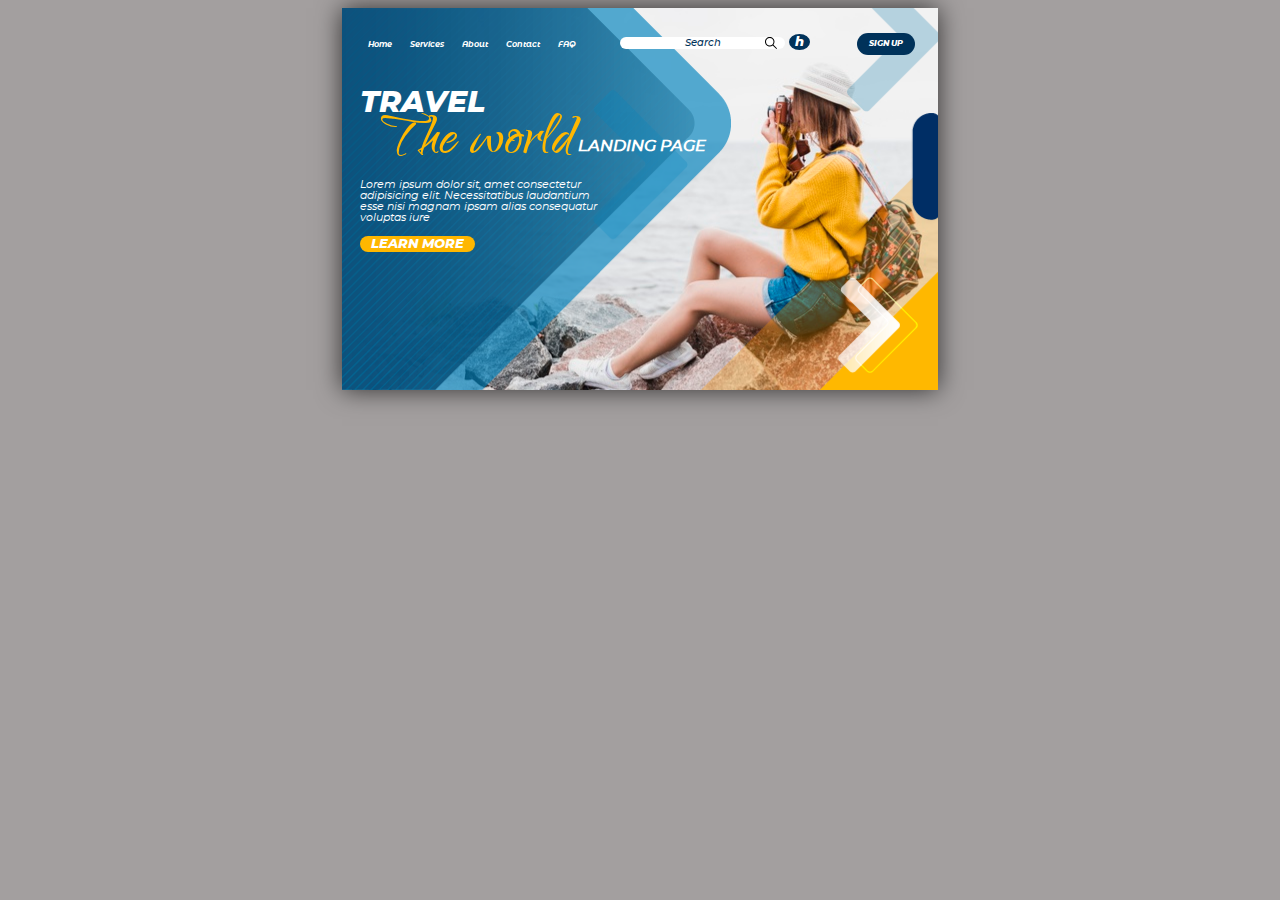
<file: home.html>
<!DOCTYPE html>
<html lang="es">

<head>
    <meta charset="UTF-8">
    <meta http-equiv="X-UA-Compatible" content="IE=edge">
    <meta name="viewport" content="width=device-width, initial-scale=1.0">
    <title>Parcial Ingeniería Web</title>
    <link rel="stylesheet" href="../css/estilos.css">
</head>

<body>

    <div class="container">
        <div class="wrapper">
            <div class="wrapper2">
                <header>
                    <div class="navbar">
                        <ul>
                            <li><a href="#">Home</a></li>
                            <li><a href="#">Services</a></li>
                            <li><a href="#">About</a></li>
                            <li><a href="#">Contact</a></li>
                            <li><a href="#">FAQ</a></li>
                        </ul>
                    </div>
                    <div class="search">
                        <input type="text" placeholder="Search" id="search">
                        <button>h</button>
                    </div>
                    <div class="signin">
                        <button>SIGN UP</button>
                    </div>
                </header>
                <div class="content">

                    <div class="info">
                        <h1>TRAVEL</h1>
                        <pre>The world</pre>
                        <h5>LANDING PAGE</h5>
                        <P>Lorem ipsum dolor sit, amet consectetur adipisicing elit. Necessitatibus laudantium esse nisi magnam ipsam alias consequatur voluptas iure </P>
                    </div>

                </div>
                <footer>
                    <button><b>LEARN MORE</b></button>
                </footer>
            </div>
        </div>
    </div>

</body>

</html>
</file>
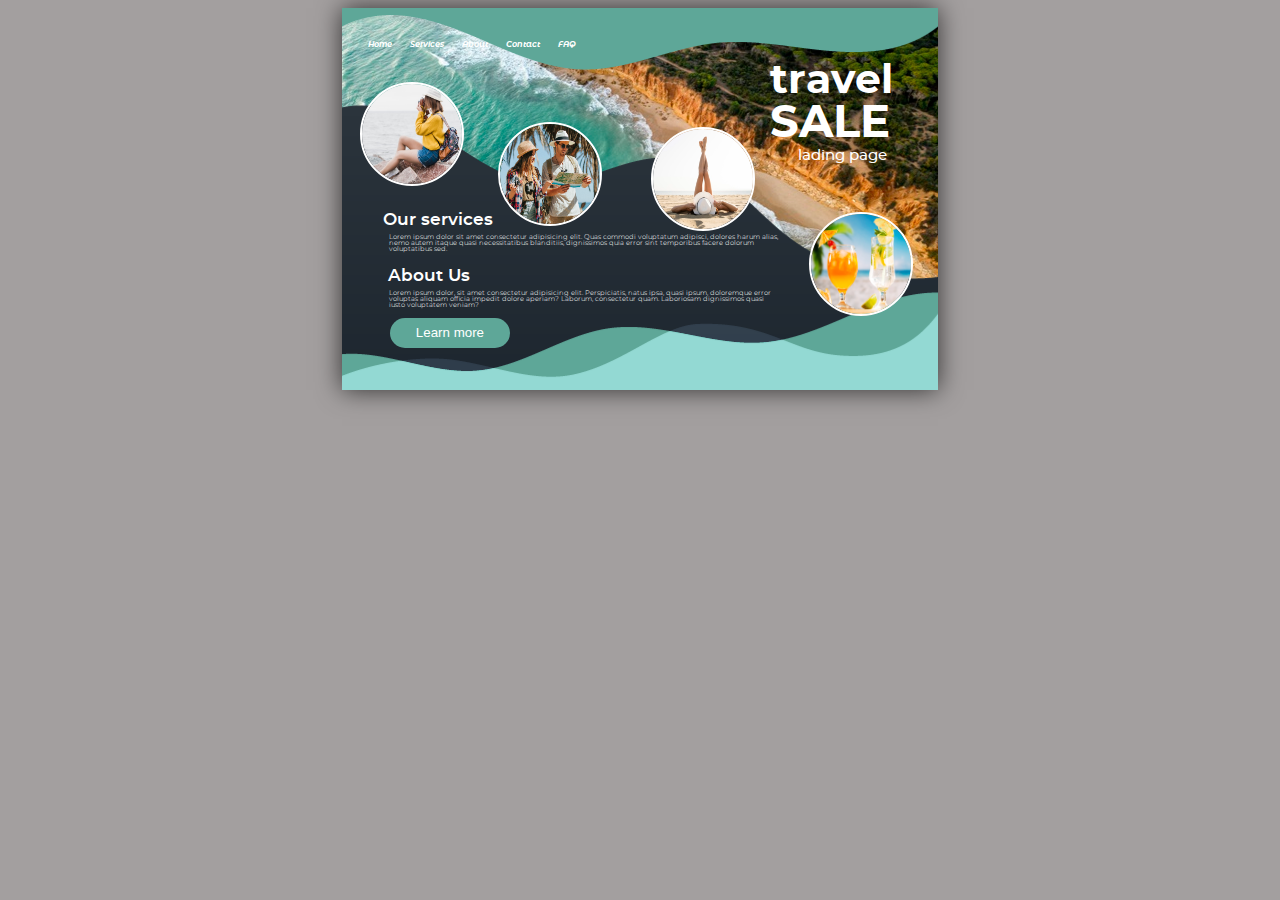
<file: about/about.html>
<!DOCTYPE html>
<html lang="en">

<head>
    <meta charset="UTF-8">
    <meta http-equiv="X-UA-Compatible" content="IE=edge">
    <meta name="viewport" content="width=device-width, initial-scale=1.0">
    <title>Parcial Ingeniería Web</title>
    <link rel="stylesheet" href="about.css">
</head>

<body>
    <div class="container">
        <div class="wrapper">
            <div class="wrapper2">
                <header>
                    <div class="navbar">
                        <ul>
                            <li><a href="../index.html">Home</a></li>
                            <li><a href="../services/services.html">Services</a></li>
                            <li><a href="../about/about.html">About</a></li>
                            <li><a href="../contact/contact.html">Contact</a></li>
                            <li><a href="../faq/faq.html">FAQ</a></li>
                        </ul>
                    </div>
                </header>
                <div class="content">
                    <div class="chica">
                        <img src="../img/Sin título.png" alt="chicaFoto">
                    </div>
                    <div class="pareja">
                        <img src="../img/pareja.png" alt="pareja">
                    </div>
                    <div class="playa">
                        <img src="../img/playa.png" alt="playa">
                    </div>
                    <div class="bebidas">
                        <img src="../img/bebidas.png" alt="bebidas">
                    </div>
                    <h1>travel</h1>
                    <div>
                        <h1>SALE</h1>
                    </div>
                    <pre>lading page</pre>
                    <h2>Our services</h2>
                    <p>Lorem ipsum dolor sit amet consectetur adipisicing elit. Quas commodi voluptatum adipisci,
                        dolores harum alias, nemo autem itaque quasi necessitatibus blanditiis, dignissimos quia error
                        sint temporibus facere dolorum voluptatibus sed.</p>
                    <div>
                        <h2>About Us</h2>
                    </div>
                    <div>
                        <p>Lorem ipsum dolor, sit amet consectetur adipisicing elit. Perspiciatis, natus ipsa, quasi
                            ipsum, doloremque error voluptas aliquam officia impedit dolore aperiam? Laborum,
                            consectetur quam. Laboriosam dignissimos quasi iusto voluptatem veniam?</p>
                    </div>
                    <button>Learn more</button>
                </div>
            </div>
        </div>
    </div>
</body>

</html>
</file>
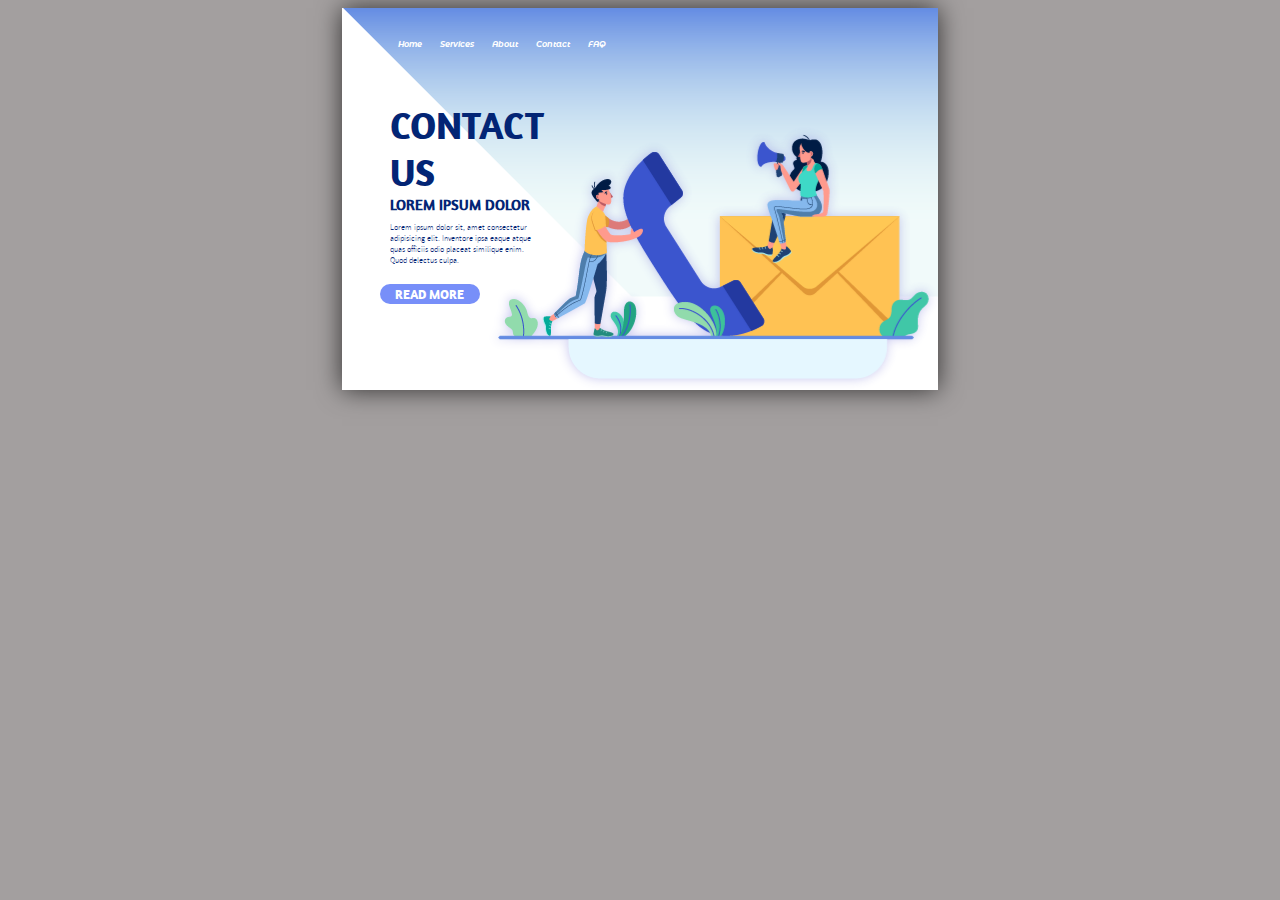
<file: contact/contact.html>
<!DOCTYPE html>
<html lang="en">

<head>
    <meta charset="UTF-8">
    <meta http-equiv="X-UA-Compatible" content="IE=edge">
    <meta name="viewport" content="width=device-width, initial-scale=1.0">
    <title>Parcial Ingeniería Web</title>
    <link rel="stylesheet" href="contact.css">
</head>

<body>

    <div class="container">
        <div class="wrapper">
            <header>
                <div class="navbar">
                    <ul>
                        <li><a href="../index.html">Home</a></li>
                        <li><a href="../services/services.html">Services</a></li>
                        <li><a href="../about/about.html">About</a></li>
                        <li><a href="../contact/contact.html">Contact</a></li>
                        <li><a href="../faq/faq.html">FAQ</a></li>
                    </ul>
                </div>
            </header>
            <div class="content">
                <h1>CONTACT</h1>
                <H1>US</H1>
                <h2>LOREM IPSUM DOLOR </h2>
                <P>Lorem ipsum dolor sit, amet consectetur adipisicing elit. Inventore ipsa eaque atque quas officiis
                    odio placeat similique enim. Quod delectus culpa.</P>
                <button>READ MORE</button>
            </div>
        </div>
    </div>

</body>

</html>
</file>
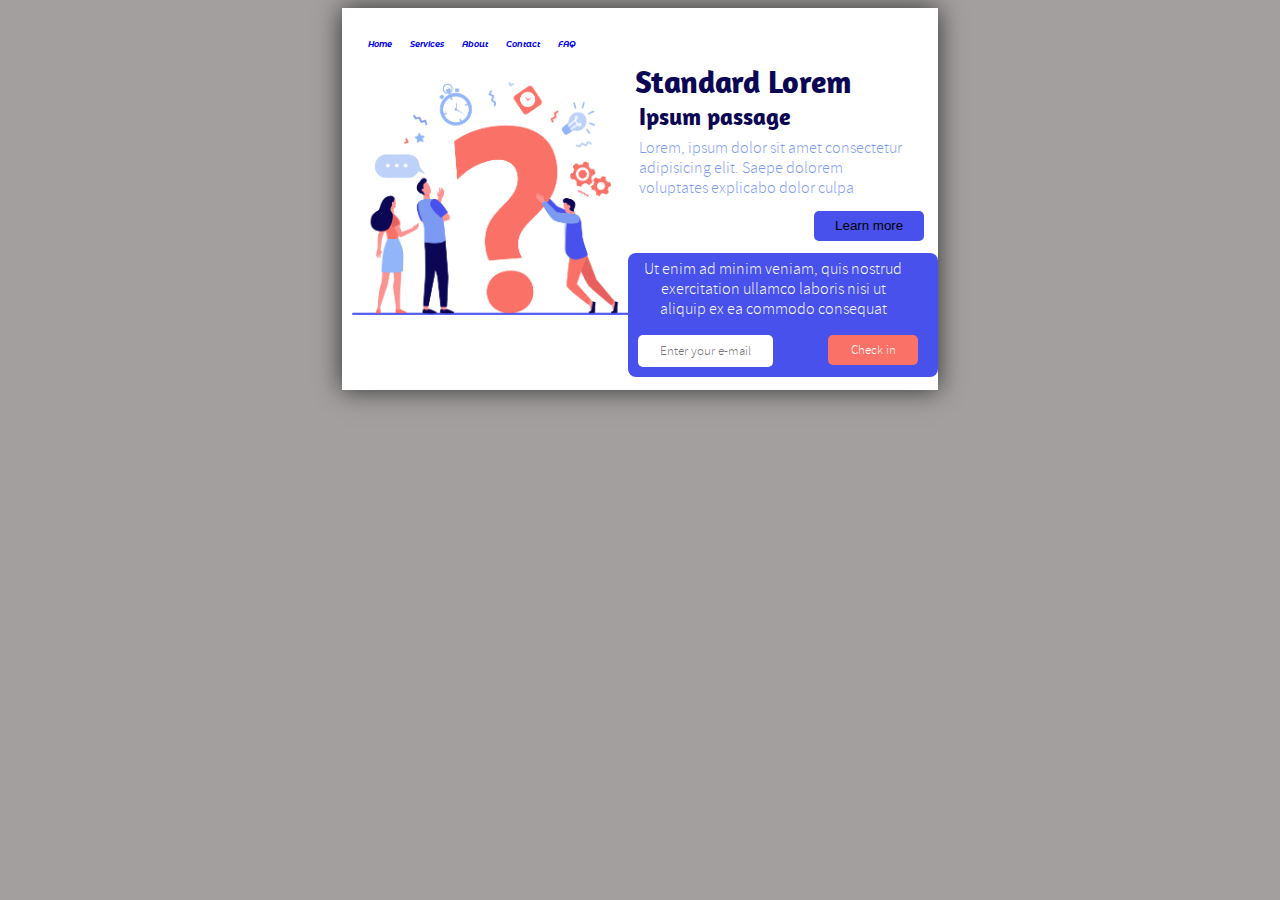
<file: faq/faq.html>
<!DOCTYPE html>
<html lang="en">

<head>
    <meta charset="UTF-8">
    <meta http-equiv="X-UA-Compatible" content="IE=edge">
    <meta name="viewport" content="width=device-width, initial-scale=1.0">
    <title>Parcial Ingeniería Web</title>
    <link rel="stylesheet" href="faq.css">
</head>

<body>
    <div class="container">
        <div class="wrapper">
            <header>
                <div class="navbar">
                    <ul>
                        <li><a href="../index.html">Home</a></li>
                        <li><a href="../services/services.html">Services</a></li>
                        <li><a href="../about/about.html">About</a></li>
                        <li><a href="../contact/contact.html">Contact</a></li>
                        <li><a href="../faq/faq.html">FAQ</a></li>
                    </ul>
                </div>
            </header>
            <div class="content">
                <h1>Standard Lorem</h1>
                <h2>Ipsum passage</h2>
                <p>Lorem, ipsum dolor sit amet consectetur adipisicing elit. Saepe dolorem voluptates explicabo dolor
                    culpa</p>
                <button>Learn more</button>
                <div class="block">
                    <p>Ut enim ad minim veniam, quis nostrud exercitation ullamco laboris nisi ut aliquip ex ea commodo
                        consequat</p>
                    <input type="text" placeholder="Enter your e-mail">
                    <button>Check in</button>
                </div>
            </div>
        </div>
    </div>
</body>

</html>
</file>
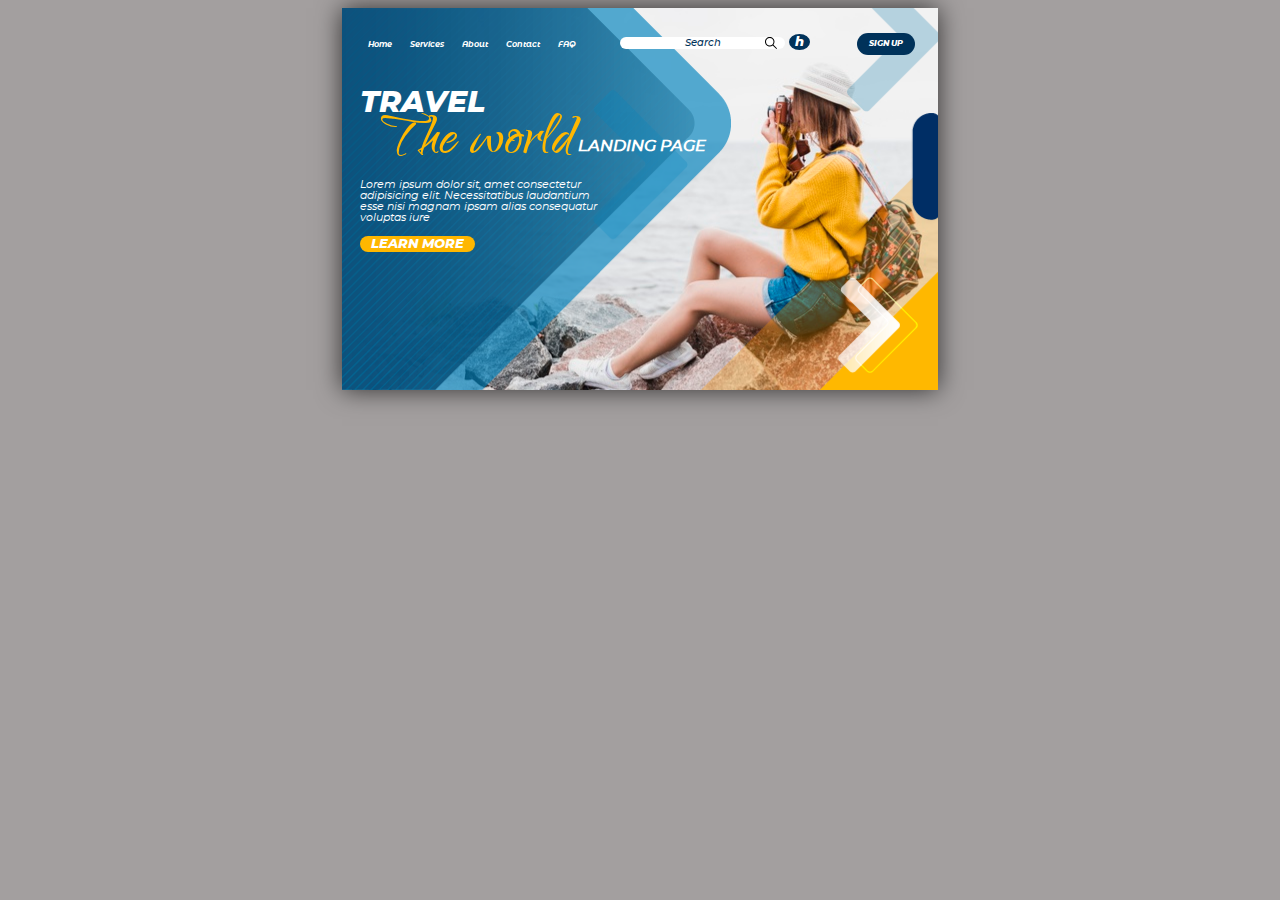
<file: home/home.html>
<!DOCTYPE html>
<html lang="es">

<head>
    <meta charset="UTF-8">
    <meta http-equiv="X-UA-Compatible" content="IE=edge">
    <meta name="viewport" content="width=device-width, initial-scale=1.0">
    <title>Parcial Ingeniería Web</title>
    <link rel="stylesheet" href="../css/estilos.css">
</head>

<body>

    <div class="container">
        <div class="wrapper">
            <div class="wrapper2">
                <header>
                    <div class="navbar">
                        <ul>
                            <li><a href="#">Home</a></li>
                            <li><a href="#">Services</a></li>
                            <li><a href="#">About</a></li>
                            <li><a href="#">Contact</a></li>
                            <li><a href="#">FAQ</a></li>
                        </ul>
                    </div>
                    <div class="search">
                        <input type="text" placeholder="Search" id="search">
                        <button>h</button>
                    </div>
                    <div class="signin">
                        <button>SIGN UP</button>
                    </div>
                </header>
                <div class="content">

                    <div class="info">
                        <h1>TRAVEL</h1>
                        <pre>The world</pre>
                        <h5>LANDING PAGE</h5>
                        <P>Lorem ipsum dolor sit, amet consectetur adipisicing elit. Necessitatibus laudantium esse nisi magnam ipsam alias consequatur voluptas iure </P>
                    </div>

                </div>
                <footer>
                    <button>LEARN MORE</button>
                </footer>
            </div>
        </div>
    </div>

</body>

</html>
</file>
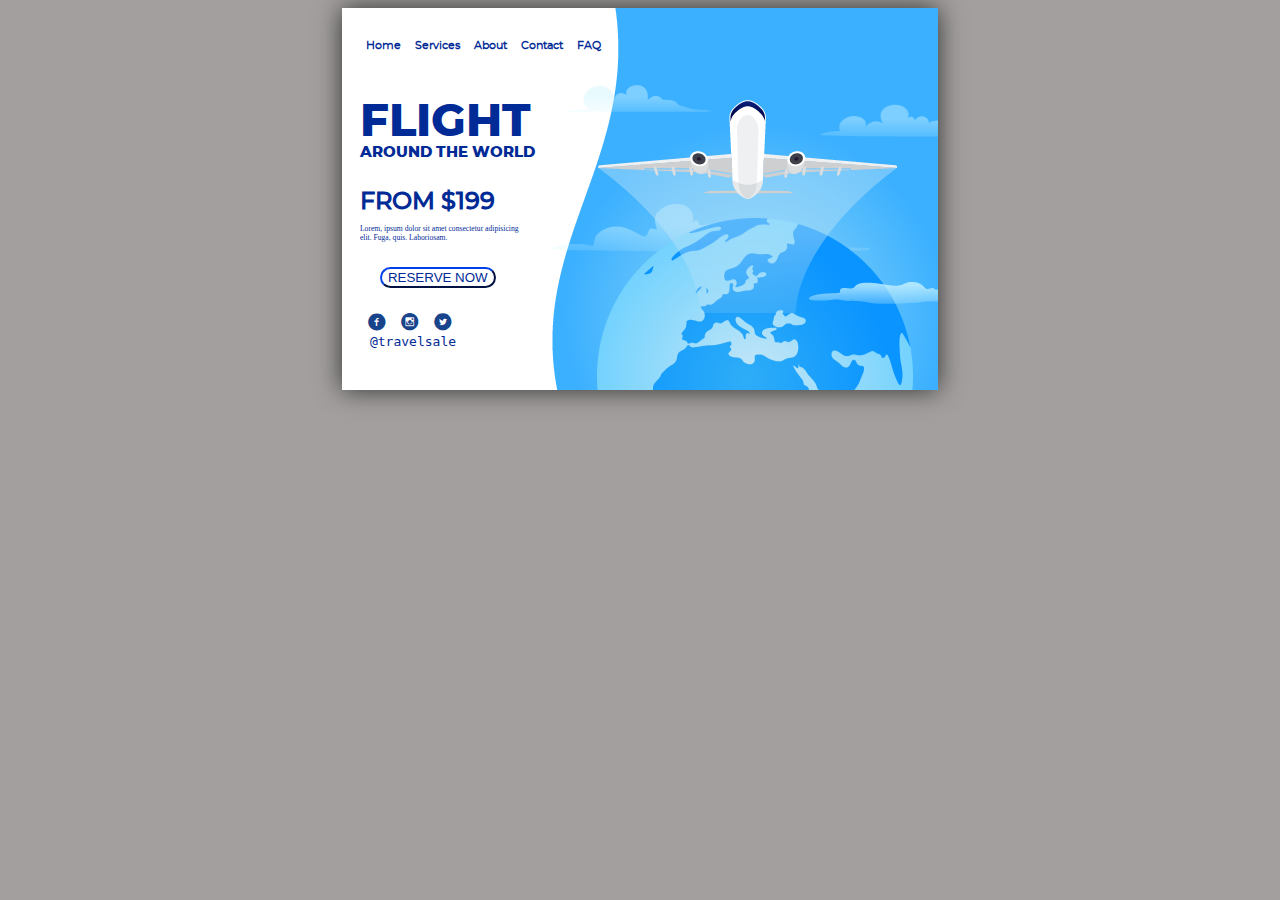
<file: services/services.html>
<!DOCTYPE html>
<html lang="en">

<head>
    <meta charset="UTF-8">
    <meta http-equiv="X-UA-Compatible" content="IE=edge">
    <meta name="viewport" content="width=device-width, initial-scale=1.0">
    <title>Parcial Ingeniería Web</title>
    <link rel="stylesheet" href="services.css">
</head>

<body>
    <div class="container">
        <div class="wrapper">
            <div class="wrapper2">
                <header>
                    <div class="navbar">
                        <ul>
                            <li><a href="../index.html">Home</a></li>
                            <li><a href="../services/services.html">Services</a></li>
                            <li><a href="../about/about.html">About</a></li>
                            <li><a href="../contact/contact.html">Contact</a></li>
                            <li><a href="../faq/faq.html">FAQ</a></li>
                        </ul>
                    </div>
                </header>
                <div class="content">
                    <div class="info">
                        <h1>FLIGHT</h1>
                        <H3>AROUND THE WORLD</H3>
                        <h2>FROM $199</h2>
                        <P>Lorem, ipsum dolor sit amet consectetur adipisicing elit. Fuga, quis. Laboriosam. </P>
                        <button>RESERVE NOW</button>
                    </div>
                </div>
                <footer>
                    <div class="footer">
                      <i class="icon-facebook-with-circle"></i>
                      <i class="icon-instagram-with-circle"></i>
                      <i class="icon-twitter-with-circle"></i>
                      <div class="nombre">
                          <pre>@travelsale</pre>
                      </div>
                    </div>
                  </footer>
            </div>
        </div>
    </div>
</body>

</html>
</file>
<file: css/estilos.css>
:root {
  --gris: rgb(163, 159, 159);
  --amarillo: rgb(255, 183, 0);
  --azul: rgb(0, 50, 99);
  --azulBoton: rgb(0, 50, 90);
  --blanco: rgb(255, 255, 255);
}

/*! Generated by Font Squirrel (https://www.fontsquirrel.com) on March 2, 2021 */

@font-face {
  font-family: "qwigleyregular";
  src: url("../fonts/qwigley-regular-webfont.eot");
  src: url("../fonts/qwigley-regular-webfont.eot?#iefix")
      format("embedded-opentype"),
    url("../fonts/qwigley-regular-webfont.woff2") format("woff2"),
    url("../fonts/qwigley-regular-webfont.woff") format("woff"),
    url("../fonts/qwigley-regular-webfont.ttf") format("truetype"),
    url("../fonts/qwigley-regular-webfont.svg#qwigleyregular") format("svg");
  font-weight: normal;
  font-style: normal;
}

@font-face {
  font-family: "montserrat_alternatesBdIt";
  src: url("../fonts/montserratalternates-bolditalic-webfont.eot");
  src: url("../fonts/montserratalternates-bolditalic-webfont.eot?#iefix")
      format("embedded-opentype"),
    url("../fonts/montserratalternates-bolditalic-webfont.woff2")
      format("woff2"),
    url("../fonts/montserratalternates-bolditalic-webfont.woff") format("woff"),
    url("../fonts/montserratalternates-bolditalic-webfont.ttf")
      format("truetype"),
    url("../fonts/montserratalternates-bolditalic-webfont.svg#montserrat_alternatesBdIt")
      format("svg");
  font-weight: normal;
  font-style: normal;
}

@font-face {
  font-family: "montserratextrabold_italic";
  src: url("../fonts/montserrat-extrabolditalic-webfont.eot");
  src: url("../fonts/montserrat-extrabolditalic-webfont.eot?#iefix")
      format("embedded-opentype"),
    url("../fonts/montserrat-extrabolditalic-webfont.woff2") format("woff2"),
    url("../fonts/montserrat-extrabolditalic-webfont.woff") format("woff"),
    url("../fonts/montserrat-extrabolditalic-webfont.ttf") format("truetype"),
    url("../fonts/montserrat-extrabolditalic-webfont.svg#montserratextrabold_italic")
      format("svg");
  font-weight: normal;
  font-style: normal;
}

@font-face {
  font-family: "montserratmedium_italic";
  src: url("../fonts/montserrat-mediumitalic-webfont.eot");
  src: url("../fonts/montserrat-mediumitalic-webfont.eot?#iefix")
      format("embedded-opentype"),
    url("../fonts/montserrat-mediumitalic-webfont.woff2") format("woff2"),
    url("../fonts/montserrat-mediumitalic-webfont.woff") format("woff"),
    url("../fonts/montserrat-mediumitalic-webfont.ttf") format("truetype"),
    url("../fonts/montserrat-mediumitalic-webfont.svg#montserratmedium_italic")
      format("svg");
  font-weight: normal;
  font-style: normal;
}

@font-face {
  font-family: "montserratblack_italic";
  src: url("../fonts/montserrat-blackitalic-webfont.eot");
  src: url("../fonts/montserrat-blackitalic-webfont.eot?#iefix")
      format("embedded-opentype"),
    url("../fonts/montserrat-blackitalic-webfont.woff2") format("woff2"),
    url("../fonts/montserrat-blackitalic-webfont.woff") format("woff"),
    url("../fonts/montserrat-blackitalic-webfont.ttf") format("truetype"),
    url("../fonts/montserrat-blackitalic-webfont.svg#montserratblack_italic")
      format("svg");
  font-weight: normal;
  font-style: normal;
}

@font-face {
  font-family: "montserratitalic";
  src: url("../fonts/montserrat-italic-webfont.eot");
  src: url("../fonts/montserrat-italic-webfont.eot?#iefix")
      format("embedded-opentype"),
    url("../fonts/montserrat-italic-webfont.woff2") format("woff2"),
    url("../fonts/montserrat-italic-webfont.woff") format("woff"),
    url("../fonts/montserrat-italic-webfont.ttf") format("truetype"),
    url("../fonts/montserrat-italic-webfont.svg#montserratitalic") format("svg");
  font-weight: normal;
  font-style: normal;
}

@font-face {
  font-family: "icomoon";
  src: url("../fonts/icomoon.eot?utljc9");
  src: url("../fonts/icomoon.eot?utljc9#iefix") format("embedded-opentype"),
    url("../fonts/icomoon.ttf?utljc9") format("truetype"),
    url("../fonts/icomoon.woff?utljc9") format("woff"),
    url("../fonts/icomoon.svg?utljc9#icomoon") format("svg");
  font-weight: normal;
  font-style: normal;
  font-display: block;
}

[class^="icon-"],
[class*=" icon-"] {
  /* use !important to prevent issues with browser extensions that change fonts */
  font-family: "icomoon" !important;
  speak: never;
  font-style: normal;
  font-weight: normal;
  font-variant: normal;
  text-transform: none;
  line-height: 1;

  /* Better Font Rendering =========== */
  -webkit-font-smoothing: antialiased;
  -moz-osx-font-smoothing: grayscale;
}

a {
  color: var(--blanco);
  text-decoration: none;
}

body {
  background: var(--gris);
}

#search::placeholder {
  color: var(--azulBoton);
}

.search input {
  border: none;
  font-size: 10px;
  width: 161.471px;
  text-align: center;
  border-radius: 40px;
  font-family: "montserratmedium_italic";
  background: var(--blanco) url("../icon/loupe.svg") no-repeat 145px center;
}

.signin button {
  border: none;
  width: 57.715px;
  height: 21.582px;
  font-size: 8.07px;
  font-weight: bold;
  border-radius: 40px;
  color: var(--blanco);
  background: var(--azulBoton);
  font-family: "montserratextrabold_italic";
}

.search button {
  border: none;
  border-radius: 50%;
  color: var(--blanco);
  background: var(--azulBoton);
  font-family: "montserratextrabold_italic";
}

.container {
  margin: 0 auto;
  width: 596.258px;
  height: 381.69px;
  background: var(--blanco) url("../img/chicaFoto.jpg") no-repeat 10px -2px;
  box-shadow: 0px 0 24px rgba(0, 0, 0, 0.7);
}

.wrapper {
  margin: 0;
  height: 381.69px;
  background: url("../img/azul.png") no-repeat -20px 0px;
}

.wrapper2 {
  height: 358px;
  padding: 23.972px 22.972px 0 18.0784px;
  background: url("../img/amarillo.png") no-repeat 345px -46px;
}

.navbar {
  width: 260px;
  float: left;
  font-size: 8.46px;
  font-weight: bold;
  font-family: "montserrat_alternatesBdIt";
}

.navbar > ul {
  padding: 0;
}

.navbar > ul > li {
  display: inline;
  padding: 2px 8px;
}

.search {
  float: left;
}

.signin {
  float: right;
}

.info {
  float: left;
  width: 596.258px;
  margin-top: 30px;
}

.info h1 {
  margin: 0;
  font-weight: bold;
  font-size: 29.94px;
  color: var(--blanco);
  font-family: "montserratextrabold_italic";
}

.info pre {
  margin: 0;
  line-height: 50px;
  font-size: 72.58px;
  padding: 0 0 0 20px;
  display: inline-block;
  color: var(--amarillo);
  font-family: "qwigleyregular";
}

.info h5 {
  margin: 0;
  padding: 0;
  font-size: 16.07px;
  color: var(--blanco);
  display: inline-block;
  font-family: "montserratmedium_italic";
}

.info p {
  width: 250px;
  font-size: 11px;
  color: var(--blanco);
  display: inline-block;
  font-family: "montserratitalic";
}

footer button {
  border: none;
  width: 115px;
  border-radius: 40px;
  color: var(--blanco);
  background: var(--amarillo);
  font-family: "montserratextrabold_italic";
}

.info .social {
  left: -23px;
  float: right;
  position: relative;
  display: inline-block;
}

.social div {
  color: var(--blanco);
  padding: 3px 0px 3px 0px;
}

.social i {
  font-size: 13px;
}

.icon-facebook:before {
  content: "\e903";
}

.icon-instagram:before {
  content: "\e901";
}

.icon-twitter:before {
  content: "\e902";
}

.icon-youtube:before {
  content: "\e900";
}
</file>
<file: about/about.css>
:root {
  --gris: rgb(163, 159, 159);
  --amarillo: rgb(255, 183, 0);
  --azul: rgb(0, 50, 99);
  --boton: rgb(94, 167, 152);
  --blanco: rgb(255, 255, 255);
}

@font-face {
  font-family: "montserrat_alternatesBdIt";
  src: url("../fonts/montserratalternates-bolditalic-webfont.eot");
  src: url("../fonts/montserratalternates-bolditalic-webfont.eot?#iefix")
      format("embedded-opentype"),
    url("../fonts/montserratalternates-bolditalic-webfont.woff2")
      format("woff2"),
    url("../fonts/montserratalternates-bolditalic-webfont.woff") format("woff"),
    url("../fonts/montserratalternates-bolditalic-webfont.ttf")
      format("truetype"),
    url("../fonts/montserratalternates-bolditalic-webfont.svg#montserrat_alternatesBdIt")
      format("svg");
  font-weight: normal;
  font-style: normal;
}

@font-face {
  font-family: "montserratbold";
  src: url("../fonts/montserrat-bold-webfont.eot");
  src: url("../fonts/montserrat-bold-webfont.eot?#iefix")
      format("embedded-opentype"),
    url("../fonts/montserrat-bold-webfont.woff2") format("woff2"),
    url("../fonts/montserrat-bold-webfont.woff") format("woff"),
    url("../fonts/montserrat-bold-webfont.ttf") format("truetype"),
    url("../fonts/montserrat-bold-webfont.svg#montserratbold") format("svg");
  font-weight: normal;
  font-style: normal;
}

@font-face {
  font-family: "montserratmedium";
  src: url("../fonts/montserrat-medium-webfont.eot");
  src: url("../fonts/montserrat-medium-webfont.eot?#iefix")
      format("embedded-opentype"),
    url("../fonts/montserrat-medium-webfont.woff2") format("woff2"),
    url("../fonts/montserrat-medium-webfont.woff") format("woff"),
    url("../fonts/montserrat-medium-webfont.ttf") format("truetype"),
    url("../fonts/montserrat-medium-webfont.svg#montserratmedium") format("svg");
  font-weight: normal;
  font-style: normal;
}

@font-face {
  font-family: 'montserratsemibold';
  src: url('../fonts/montserrat-semibold-webfont.eot');
  src: url('../fonts/montserrat-semibold-webfont.eot?#iefix') format('embedded-opentype'),
       url('../fonts/montserrat-semibold-webfont.woff2') format('woff2'),
       url('../fonts/montserrat-semibold-webfont.woff') format('woff'),
       url('../fonts/montserrat-semibold-webfont.ttf') format('truetype'),
       url('../fonts/montserrat-semibold-webfont.svg#montserratsemibold') format('svg');
  font-weight: normal;
  font-style: normal;
}

@font-face {
  font-family: 'montserratlight';
  src: url('../fonts/montserrat-light-webfont.eot');
  src: url('../fonts/montserrat-light-webfont.eot?#iefix') format('embedded-opentype'),
       url('../fonts/montserrat-light-webfont.woff2') format('woff2'),
       url('../fonts/montserrat-light-webfont.woff') format('woff'),
       url('../fonts/montserrat-light-webfont.ttf') format('truetype'),
       url('../fonts/montserrat-light-webfont.svg#montserratlight') format('svg');
  font-weight: normal;
  font-style: normal;
}

a {
  text-decoration: none;
  color: var(--blanco);
}

body {
  background: var(--gris);
}

button{
  top: -50px;
  left: 30px;
  border: none;
  height: 30px;
  width: 120px;
  position: relative;
  border-radius: 30px;
  color: var(--blanco);
  background: var(--boton);
}

.wrapper {
  background: url("../img/fondoAbout.png") no-repeat -30px -15px;
}

.wrapper2 {
  height: 358px;
  padding: 23.972px 22.972px 0 18.0784px;
}

.container {
  margin: 0 auto;
  width: 596.258px;
  height: 381.69px;
  background: var(--blanco) url("../img/mar.png") no-repeat 0px -53px;
  box-shadow: 0px 0 24px rgba(0, 0, 0, 0.7);
}

.navbar {
  width: 260px;
  float: left;
  font-size: 8.46px;
  font-weight: bold;
  font-family: "montserrat_alternatesBdIt";
}

.navbar > ul {
  padding: 0;
}

.navbar > ul > li {
  display: inline;
  padding: 2px 8px;
}

.content {
  padding: 50px 0 0 0;
}

.content .chica {
  display: inline-block;
}

.content .pareja {
  top: 40px;
  position: relative;
  padding: 0 0 0 30px;
  display: inline-block;
}

.content .playa {
  top: 45px;
  position: relative;
  padding: 0 0 0 45px;
  display: inline-block;
}

.content .bebidas {
  top: 130px;
  position: relative;
  padding: 0 0 0 50px;
  display: inline-block;
}

.content img {
  width: 100px;
  height: 100px;
  border-radius: 60px;
  border: 2px solid var(--blanco);
}

.content h1 {
  margin: 0px;
  left: 410px;
  top: -130px;
  font-size: 41.34px;
  position: relative;
  color: var(--blanco);
  display: inline-block;
  font-family: "montserratbold";
}

.content div h1 {
  font-size: 44.9px;
}

.content pre {
  margin: 0px;
  left: 438px;
  top: -130px;
  font-size: 14.97px;
  position: relative;
  color: var(--blanco);
  display: inline-block;
  font-family: "montserratmedium";
}

.content h2 {
  margin: 0;
  top: -65px;
  left: -70px;
  font-size: 17.1px;
  position: relative;
  color: var(--blanco);
  display: inline-block;
  font-family: 'montserratsemibold';
}

.content p{
  left: 29px;
  top: -60px;
  margin: 0px;
  width: 390px;
  font-size: 6.7px;
  position: relative;
  color: var(--blanco);
  font-family: 'montserratlight';
}

.content div h2 {
  padding: 20px 0 0 98px;
}
</file>
<file: contact/contact.css>
:root {
  --azul: rgb(3, 37, 117);
  --gris: rgb(163, 159, 159);
  --blanco: rgb(255, 255, 255);
  --azulBoton: rgb(119, 143, 249);
}

@font-face {
  font-family: "montserrat_alternatesBdIt";
  src: url("../fonts/montserratalternates-bolditalic-webfont.eot");
  src: url("../fonts/montserratalternates-bolditalic-webfont.eot?#iefix")
      format("embedded-opentype"),
    url("../fonts/montserratalternates-bolditalic-webfont.woff2")
      format("woff2"),
    url("../fonts/montserratalternates-bolditalic-webfont.woff") format("woff"),
    url("../fonts/montserratalternates-bolditalic-webfont.ttf")
      format("truetype"),
    url("../fonts/montserratalternates-bolditalic-webfont.svg#montserrat_alternatesBdIt")
      format("svg");
  font-weight: normal;
  font-style: normal;
}

@font-face {
  font-family: "amaranthbold";
  src: url("../fonts/amaranth-bold-webfont.eot");
  src: url("../fonts/amaranth-bold-webfont.eot?#iefix")
      format("embedded-opentype"),
    url("../fonts/amaranth-bold-webfont.woff2") format("woff2"),
    url("../fonts/amaranth-bold-webfont.woff") format("woff"),
    url("../fonts/amaranth-bold-webfont.ttf") format("truetype"),
    url("../fonts/amaranth-bold-webfont.svg#amaranthbold") format("svg");
  font-weight: normal;
  font-style: normal;
}

@font-face {
  font-family: "amaranthregular";
  src: url("../fonts/amaranth-regular-webfont.eot");
  src: url("../fonts/amaranth-regular-webfont.eot?#iefix")
      format("embedded-opentype"),
    url("../fonts/amaranth-regular-webfont.woff2") format("woff2"),
    url("../fonts/amaranth-regular-webfont.woff") format("woff"),
    url("../fonts/amaranth-regular-webfont.ttf") format("truetype"),
    url("../fonts/amaranth-regular-webfont.svg#amaranthregular") format("svg");
  font-weight: normal;
  font-style: normal;
}

@font-face {
  font-family: "source_sans_prolight";
  src: url("../fonts/sourcesanspro-light-webfont.eot");
  src: url("../fonts/sourcesanspro-light-webfont.eot?#iefix")
      format("embedded-opentype"),
    url("../fonts/sourcesanspro-light-webfont.woff2") format("woff2"),
    url("../fonts/sourcesanspro-light-webfont.woff") format("woff"),
    url("../fonts/sourcesanspro-light-webfont.ttf") format("truetype"),
    url("../fonts/sourcesanspro-light-webfont.svg#source_sans_prolight")
      format("svg");
  font-weight: normal;
  font-style: normal;
}

a {
  text-decoration: none;
  color: var(--blanco);
}

body {
  background: var(--gris);
}

button {
  left: -10px;
  height: 20px;
  border: none;
  width: 100.031px;
  margin-top: 9.45px;
  position: relative;
  border-radius: 30px;
  color: var(--blanco);
  font-family: "amaranthbold";
  background: var(--azulBoton);
}

.wrapper {
  height: 358px;
  padding: 23.972px 22.972px 0 48.0784px;
  background: url("../img/telefono.png") no-repeat 140px 110px;
}

.container {
  margin: 0 auto;
  width: 596.258px;
  height: 381.69px;
  background: var(--blanco) url("../img/fondoContact.png") no-repeat 0px -1px;
  box-shadow: 0px 0 24px rgba(0, 0, 0, 0.7);
}

.navbar {
  width: 260px;
  float: left;
  font-size: 8.46px;
  font-weight: bold;
  font-family: "montserrat_alternatesBdIt";
}

.navbar > ul {
  padding: 0;
}

.navbar > ul > li {
  display: inline;
  padding: 2px 8px;
}

.content {
  padding: 70px 0 0 0;
}

.content h1 {
  margin: 0px;
  font-size: 38.05px;
  color: var(--azul);
  font-family: "amaranthbold";
}

.content h2 {
  margin: 0px;
  font-size: 14.7px;
  color: var(--azul);
  font-family: "amaranthregular";
}

.content p {
  width: 143.206px;
  font-size: 8.35px;
  color: var(--azul);
  font-family: "source_sans_prolight";
}
</file>
<file: faq/faq.css>
:root {
  --gris: rgb(163, 159, 159);
  --cuadrado: rgb(73, 81, 236);
  --blanco: rgb(255, 255, 255);
  --naranja: rgb(250, 113, 103);
  --azul: rgb(11, 7, 84);
  --claro: rgb(124,154,242);
}

@font-face {
  font-family: "montserrat_alternatesBdIt";
  src: url("../fonts/montserratalternates-bolditalic-webfont.eot");
  src: url("../fonts/montserratalternates-bolditalic-webfont.eot?#iefix")
      format("embedded-opentype"),
    url("../fonts/montserratalternates-bolditalic-webfont.woff2")
      format("woff2"),
    url("../fonts/montserratalternates-bolditalic-webfont.woff") format("woff"),
    url("../fonts/montserratalternates-bolditalic-webfont.ttf")
      format("truetype"),
    url("../fonts/montserratalternates-bolditalic-webfont.svg#montserrat_alternatesBdIt")
      format("svg");
  font-weight: normal;
  font-style: normal;
}

@font-face {
  font-family: "source_sans_prolight";
  src: url("../fonts/sourcesanspro-light-webfont.eot");
  src: url("../fonts/sourcesanspro-light-webfont.eot?#iefix")
      format("embedded-opentype"),
    url("../fonts/sourcesanspro-light-webfont.woff2") format("woff2"),
    url("../fonts/sourcesanspro-light-webfont.woff") format("woff"),
    url("../fonts/sourcesanspro-light-webfont.ttf") format("truetype"),
    url("../fonts/sourcesanspro-light-webfont.svg#source_sans_prolight")
      format("svg");
  font-weight: normal;
  font-style: normal;
}

@font-face {
  font-family: "amaranthbold";
  src: url("../fonts/amaranth-bold-webfont.eot");
  src: url("../fonts/amaranth-bold-webfont.eot?#iefix")
      format("embedded-opentype"),
    url("../fonts/amaranth-bold-webfont.woff2") format("woff2"),
    url("../fonts/amaranth-bold-webfont.woff") format("woff"),
    url("../fonts/amaranth-bold-webfont.ttf") format("truetype"),
    url("../fonts/amaranth-bold-webfont.svg#amaranthbold") format("svg");
  font-weight: normal;
  font-style: normal;
}

a {
  text-decoration: none;
  /* color: var(--blanco); */
}

body {
  background: var(--gris);
}

.wrapper {
  height: 358px;
  padding: 23.972px 22.972px 0 18.0784px;
  background: url(../img/Recurso\ 2telefono.png) no-repeat 10px center;
  position: relative;
  background-size: 50%;
}

.container {
  margin: 0 auto;
  width: 596.258px;
  height: 381.69px;
  background: var(--blanco);
  box-shadow: 0px 0 24px rgba(0, 0, 0, 0.7);
}

.navbar {
  width: 260px;
  float: left;
  font-size: 8.46px;
  font-weight: bold;
  font-family: "montserrat_alternatesBdIt";
}

.navbar > ul {
  padding: 0;
}

.navbar > ul > li {
  display: inline;
  padding: 2px 8px;
}

button {
  float: right;
  position: relative;
  top: 140px;
  left: 430px;
  border: none;
  border-radius: 5px;
  background: var(--cuadrado);
  width: 110px;
  height: 30px;
}

h1 {
  position: relative;
  margin: 0px;
  top: 30px;
  left: 15px;
  font-family: "amaranthbold";
  color: var(--azul);
}

h2 {
  margin: 0px;
  position: relative;
  float: right;
  top: 31px;
  left: -125px;
  font-family: "amaranthbold";
  color: var(--azul);
}

p {
  width: 270px;
  position: relative;
  float: right;
  top: 51px;
  left: 145px;
  font-family: "source_sans_prolight";
  color: var(--claro);
}

.block {
  top: 90px;
  left: 23px;
  width: 310px;
  float: right;
  position: relative;
  border-radius: 8px;
  background: var(--cuadrado);
}

.block p {
  text-align: center;
  top: -10px;
  color: var(--blanco);
  left: -30px;
  font-family: "source_sans_prolight";
}

.block input {
  top: -10px;
  left: 10px;
  height: 30px;
  text-align: center;
  border: none;
  border-radius: 5px;
  position: relative;
  font-family: "source_sans_prolight";
}

.block button {
  top: -10px;
  width: 90px;
  left: -20px;
  height: 30px;
  border: none;
  border-radius: 5px;
  position: relative;
  color: var(--blanco);
  font-family: "source_sans_prolight";
  background: var(--naranja);
}
</file>
<file: services/services.css>
:root {
  --fondo: rgb(141, 226, 222);
  --gris: rgb(163, 159, 159);
  --azul: rgb(0, 42, 150);
  --blanco: rgb(255, 255, 255);
}

/*! Generated by Font Squirrel (https://www.fontsquirrel.com) on March 9, 2021 */

@font-face {
  font-family: "montserrat_alternatesBdIt";
  src: url("../fonts/montserratalternates-bolditalic-webfont.eot");
  src: url("../fonts/montserratalternates-bolditalic-webfont.eot?#iefix")
      format("embedded-opentype"),
    url("../fonts/montserratalternates-bolditalic-webfont.woff2")
      format("woff2"),
    url("../fonts/montserratalternates-bolditalic-webfont.woff") format("woff"),
    url("../fonts/montserratalternates-bolditalic-webfont.ttf")
      format("truetype"),
    url("../fonts/montserratalternates-bolditalic-webfont.svg#montserrat_alternatesBdIt")
      format("svg");
  font-weight: normal;
  font-style: normal;
}

@font-face {
  font-family: "montserratregular";
  src: url("../fonts/montserrat-regular-webfont.eot");
  src: url("../fonts/montserrat-regular-webfont.eot?#iefix")
      format("embedded-opentype"),
    url("../fonts/montserrat-regular-webfont.woff2") format("woff2"),
    url("../fonts/montserrat-regular-webfont.woff") format("woff"),
    url("../fonts/montserrat-regular-webfont.ttf") format("truetype"),
    url("../fonts/montserrat-regular-webfont.svg#montserratregular")
      format("svg");
  font-weight: normal;
  font-style: normal;
}

@font-face {
  font-family: "montserratextrabold";
  src: url("../fonts/montserrat-extrabold-webfont.eot");
  src: url("../fonts/montserrat-extrabold-webfont.eot?#iefix")
      format("embedded-opentype"),
    url("../fonts/montserrat-extrabold-webfont.woff2") format("woff2"),
    url("../fonts/montserrat-extrabold-webfont.woff") format("woff"),
    url("../fonts/montserrat-extrabold-webfont.ttf") format("truetype"),
    url("../fonts/montserrat-extrabold-webfont.svg#montserratextrabold")
      format("svg");
  font-weight: normal;
  font-style: normal;
}

@font-face {
  font-family: "montserratmedium";
  src: url("../fonts/montserrat-medium-webfont.eot");
  src: url("../fonts/montserrat-medium-webfont.eot?#iefix")
      format("embedded-opentype"),
    url("../fonts/montserrat-medium-webfont.woff2") format("woff2"),
    url("../fonts/montserrat-medium-webfont.woff") format("woff"),
    url("../fonts/montserrat-medium-webfont.ttf") format("truetype"),
    url("../fonts/montserrat-medium-webfont.svg#montserratmedium") format("svg");
  font-weight: normal;
  font-style: normal;
}

@font-face {
  font-family: "icomoon";
  src: url("../fonts/icomoon.eot?utljc9");
  src: url("../fonts/icomoon.eot?utljc9#iefix") format("embedded-opentype"),
    url("../fonts/icomoon.ttf?utljc9") format("truetype"),
    url("../fonts/icomoon.woff?utljc9") format("woff"),
    url("../fonts/icomoon.svg?utljc9#icomoon") format("svg");
  font-weight: normal;
  font-style: normal;
  font-display: block;
}

[class^="icon-"],
[class*=" icon-"] {
  /* use !important to prevent issues with browser extensions that change fonts */
  font-family: "icomoon" !important;
  speak: never;
  font-style: normal;
  font-weight: normal;
  font-variant: normal;
  text-transform: none;
  line-height: 1;

  /* Better Font Rendering =========== */
  -webkit-font-smoothing: antialiased;
  -moz-osx-font-smoothing: grayscale;
}

a {
  font-size: 10.9px;
  color: var(--azul);
  text-decoration: none;
  font-family: "montserratregular";
}

body {
  background: var(--gris);
}

.wrapper {
  background: url("../img/Cielo.png") no-repeat 210px -2px;
}

.wrapper2 {
  height: 358px;
  padding: 23.972px 22.972px 0 18.0784px;
  background: url("../img/Mundo.png") no-repeat 255px 210px;
}

.container {
  margin: 0 auto;
  width: 596.258px;
  height: 381.69px;
  background: var(--blanco);
  box-shadow: 0px 0 24px rgba(0, 0, 0, 0.7);
}

.navbar {
  width: 260px;
  float: left;
  font-size: 8.46px;
  font-weight: bold;
  font-family: "montserrat_alternatesBdIt";
}

.navbar > ul {
  padding: 0;
}

.navbar > ul > li {
  padding: 0 6px;
  display: inline;
}

.info {
  float: left;
  width: 596.258px;
  margin-top: 40px;
  background: url("../img/Avion.png") no-repeat 238px 0px;
}

.info h1 {
  margin: 0px;
  font-size: 45px;
  font-weight: bold;
  color: var(--azul);
  font-family: "montserratextrabold";
}

.info h3 {
  margin: 0px;
  font-size: 15px;
  color: var(--azul);
  font-family: "montserratextrabold";
}

.info h2 {
  margin: 0px;
  color: var(--azul);
  font-size: 23.61px;
  padding: 30px 0 0 0;
  font-family: "montserratmedium";
}

.info p {
  margin: 0px;
  width: 160.572px;
  font-size: 7.64px;
  color: var(--azul);
  padding: 10px 0 0 0;
  font-family: "montserratlight";
}

.info button {
  margin: 25px 20px;
  color: var(--azul);
  border-radius: 30px;
  border-color: var(--azul);
  background: var(--blanco);
}

.footer {
  float: left;
}

.footer i {
  padding: 0px 3px 0 8px;
  font-size: 18px;
  color: #18448c;
}

.nombre pre {
  margin: 0px;
  padding: 0px 0px 0px 10px;
  color: var(--azul);
}

.icon-facebook-with-circle:before {
  content: "\ea6c";
}

.icon-instagram-with-circle:before {
  content: "\e904";
}

.icon-twitter-with-circle:before {
  content: "\e905";
}
</file>
